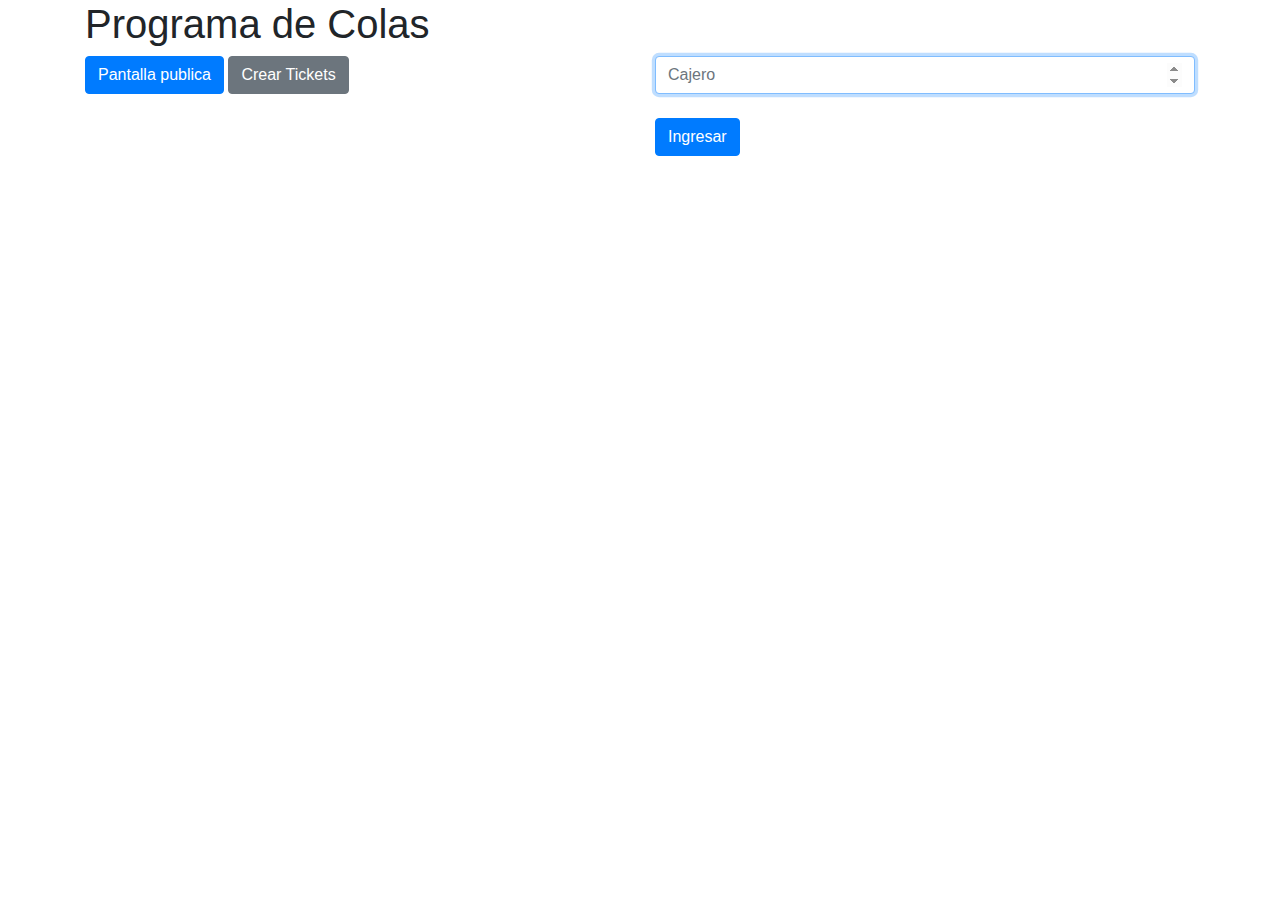
<file: public/index.html>
<!DOCTYPE html>
<html lang="en">

<head>
    <meta charset="UTF-8">
    <meta name="viewport" content="width=device-width, initial-scale=1.0">
    <meta http-equiv="X-UA-Compatible" content="ie=edge">
    <title>Programa de Colas</title>

    <link rel="stylesheet" href="https://maxcdn.bootstrapcdn.com/bootstrap/4.0.0/css/bootstrap.min.css" integrity="sha384-Gn5384xqQ1aoWXA+058RXPxPg6fy4IWvTNh0E263XmFcJlSAwiGgFAW/dAiS6JXm" crossorigin="anonymous">
</head>

<body class="container">
    <h1>Programa de Colas</h1>

    <div class="row">
        <div class="col-6">

            <a class="btn btn-primary" href="publico.html">Pantalla publica</a>
            <a class="btn btn-secondary" href="nuevo-ticket.html">Crear Tickets</a>

        </div>

        <div class="col-6">
            <form action="cajero.html">
                <input name="cajero" type="number" class="form-control" placeholder="Cajero" autofocus required>

                <br>
                <button type="submit" class="btn btn-primary">
                    Ingresar
                </button>
            </form>
        </div>
    </div>

</body>

</html>
</file>
